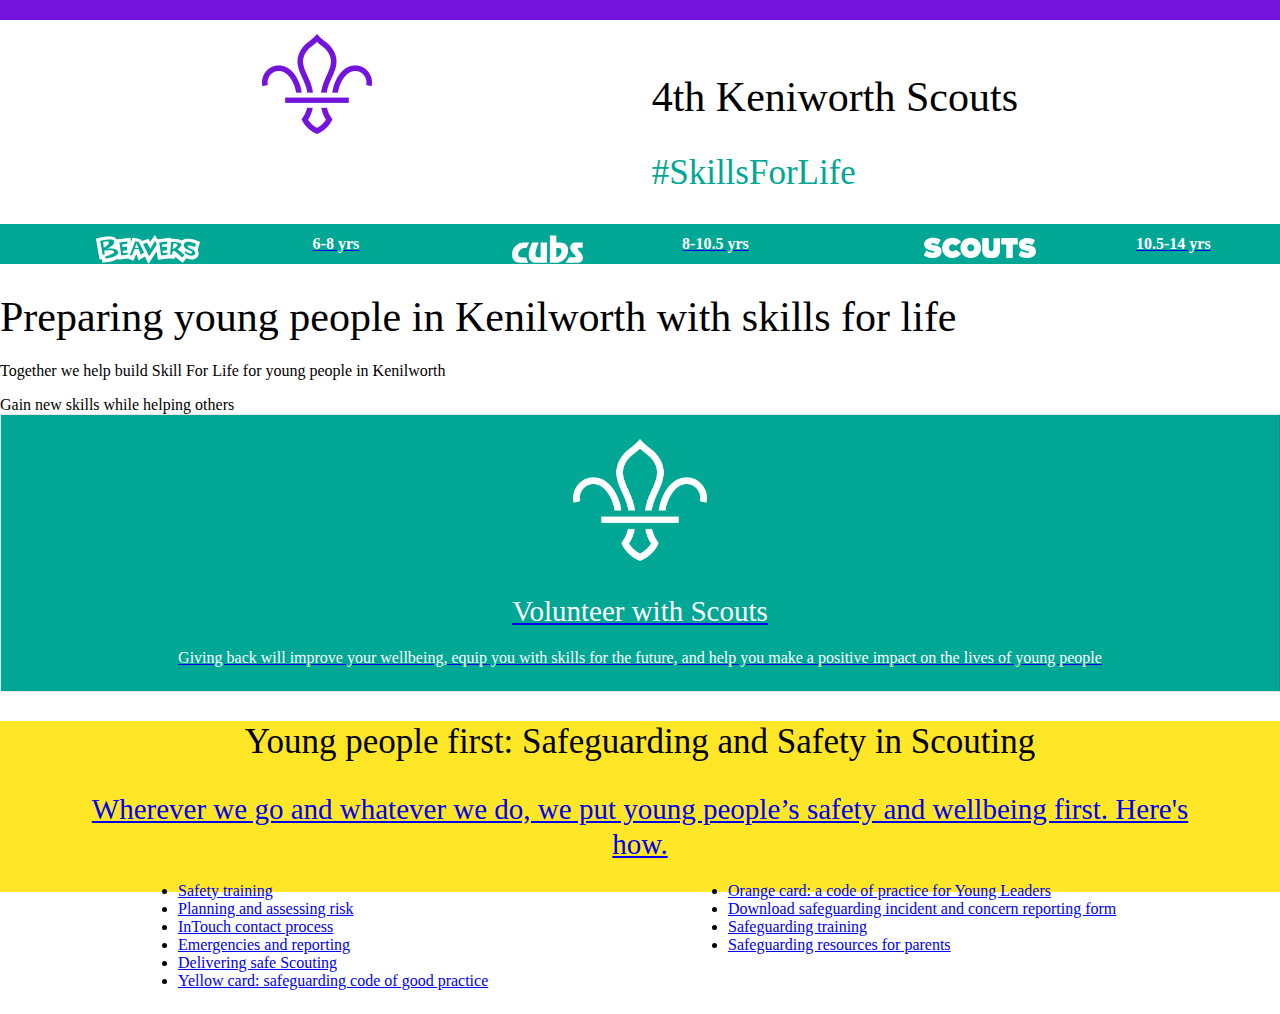
<file: index.html>
<!DOCTYPE html>
<html>
	<head>
		<meta charset="utf-8">
		<link rel="stylesheet" type="text/css" href="basic.css">
		<title>4th Kenilworth Scout Group</title>
		<meta name="viewport" content="width=device-width, initial-scale=1">
		<link rel="icon" type="image/x-icon" href="icon.png">		
	</head>
	<body style="padding:0; margin:0;">
		<div id="head" style =" background-color:#7413dc; height: 20px; display: inline-block; width:100%;"></div>
		<div class="inside-header grid-container" style="margin:10px;">
			<div class="header-widget" style="float:right; margin:10px; margin-right: 20%;">
				<aside id="text-8" class="widget inner-padding widget_text"> 
						<div class="textwidget">
							<h1>4th Keniworth Scouts</h1>
							<h2><span style="color: #00a794;">#SkillsForLife</span></h2>
						</div>
				</aside>
			</div>
			<div class="site-logo" style="margin:10px; margin-left: 20%;">
				<a href="https://4thkenilworthscouts.co.uk/" rel="home">
					<img class="header-image is-logo-image" alt="4th kenilworth Scouts" src="fleur-de-lis-marque-purple.png" srcset="fleur-de-lis-marque-purple.png 1x, fleur-de-lis-marque-purple.png 2x" width="110" height="100">
				</a>
			</div>
		</div>
		<div class="generate-inside-page-header-content page-header-content-container">
			<br>
			<table style="height: 23px; width: 100%; border-collapse: collapse; border-style: hidden; background-color:#00a794;">
				<tbody>
					<tr style="height: 40px;">
					<td style="width: 16.6667%; height: 10px; border-style: hidden; display: block; margin-left: auto; margin-right: auto;"><a href="/beavers/"><img class=" wp-image-11949 aligncenter" src="logo-beavers.svg" alt="" width="104" height="29"></a></td>
					<td style="width: 16.6667%; height: 10px; border-style: hidden; text-align: center;"><a href="/beavers/"><strong><span style="color: #ffffff;">6-8 yrs</span></strong></a></td>
					<td style="width: 16.6667%; height: 10px; border-style: hidden; display: block; margin-left: auto; margin-right: auto;"><a href="/cubs/"><img class="wp-image-11950 aligncenter" src="logo-cubs.svg" alt="" width="71" height="29"></a></td>
					<td style="width: 16.6667%; height: 10px; border-style: hidden; text-align: center;"><a href="/cubs/"><strong><span style="color: #ffffff;">8-10.5 yrs</span></strong></a></td>
					<td style="width: 16.6667%; height: 10px; border-style: hidden; display: block; margin-left: auto; margin-right: auto;"><a href="/scouts/"><img class=" wp-image-11951 aligncenter" src="logo-scouts.svg" alt="" width="112" height="32"></a></td>
					<td style="width: 16.6667%; height: 10px; border-style: hidden; text-align: center;"><a href="/scouts/"><strong><span style="color: #ffffff;">10.5-14 yrs</span></strong></a></td>
				</tbody>
			</table>
			</div>






		<div class="welcome">
			<h1>Preparing young people in Kenilworth with skills for life</h1>
			<p>Together we help build Skill For Life for young people in Kenilworth</p>
			<div class="volunteer-box">
				Gain new skills while helping others
			</div>
			<table style="border-collapse: collapse; width: 100%;">
				<tbody>
				<tr>
				<td style="width: 100%; background-color: #00a794; text-align: center;">
				<p><a href="/volunteers/"><img class="aligncenter wp-image-14934" src="fleur-de-lis-marque-white.png" alt="" width="134" height="122"></a></p>
				<h3><a href="/volunteers/"><span style="color: #ffffff;">Volunteer with Scouts</span></a></h3>
				<p class="lead mb-0" data-v-471ac745=""><a href="/volunteers/"><span style="color: #ffffff;">Giving back will improve your wellbeing, equip you with skills for the future, and help you make a positive impact on the lives of young people</span></a></p>
				</td>
				</tr>
				</tbody>
				</table>
		</div>
		<div class="yellowcardall">
			<div class="yellowcard">
			<h2 class="mt-0 mx-auto text-center" style="text-align: center;">Young people first: Safeguarding and Safety in Scouting</h2>
			<h3 class="mt-3 mx-auto text-center" style="text-align: center;"><a href="https://www.scouts.org.uk/information-for-parents/stay-safe">Wherever we go and whatever we do, we put young people’s safety and wellbeing first. Here's how.</a></h3>
			<div class="row">
			<div class="column">
			<ul>
			<li><a href="http://members.scouts.org.uk/safetytraining">Safety training</a></li>
			<li><a href="https://www.scouts.org.uk/volunteers/staying-safe-and-safeguarding/risk-assessments/">Planning and assessing risk</a></li>
			<li><a href="http://members.scouts.org.uk/intouch">InTouch contact process</a></li>
			<li><a href="https://www.scouts.org.uk/volunteers/staying-safe-and-safeguarding/incidents-and-illness/emergencies-and-reporting/">Emergencies and reporting</a></li>
			<li><a href="https://www.scouts.org.uk/volunteers/staying-safe-and-safeguarding/safe-scouting-cards/safe-scouting-and-emergency-procedures/">Delivering safe Scouting</a></li>
			<li><a href="https://www.scouts.org.uk/information-for-parents/stay-safe">Yellow card: safeguarding code of good practice</a></li>
			</ul>
			</div>
			<div class="column">
			<ul>
			<li><a href="https://www.scouts.org.uk/volunteers/staying-safe-and-safeguarding/safe-scouting-cards/young-people-first-orange-card/">Orange card: a code of practice for Young Leaders</a></li>
			<li><a href="https://www.scouts.org.uk/volunteers/staying-safe-and-safeguarding/incidents-and-illness/emergencies-and-reporting/">Download safeguarding incident and concern reporting form</a></li>
			<li><a href="https://www.scouts.org.uk/volunteers/learning-development-and-awards/ongoing-training-for-all/safeguarding/">Safeguarding training</a></li>
			<li><a href="https://www.scouts.org.uk/volunteers/staying-safe-and-safeguarding/">Safeguarding resources for parents</a></li>
			</ul>
			</div>
			</div>
			</div></div>	
	</body>
</html>
</file>
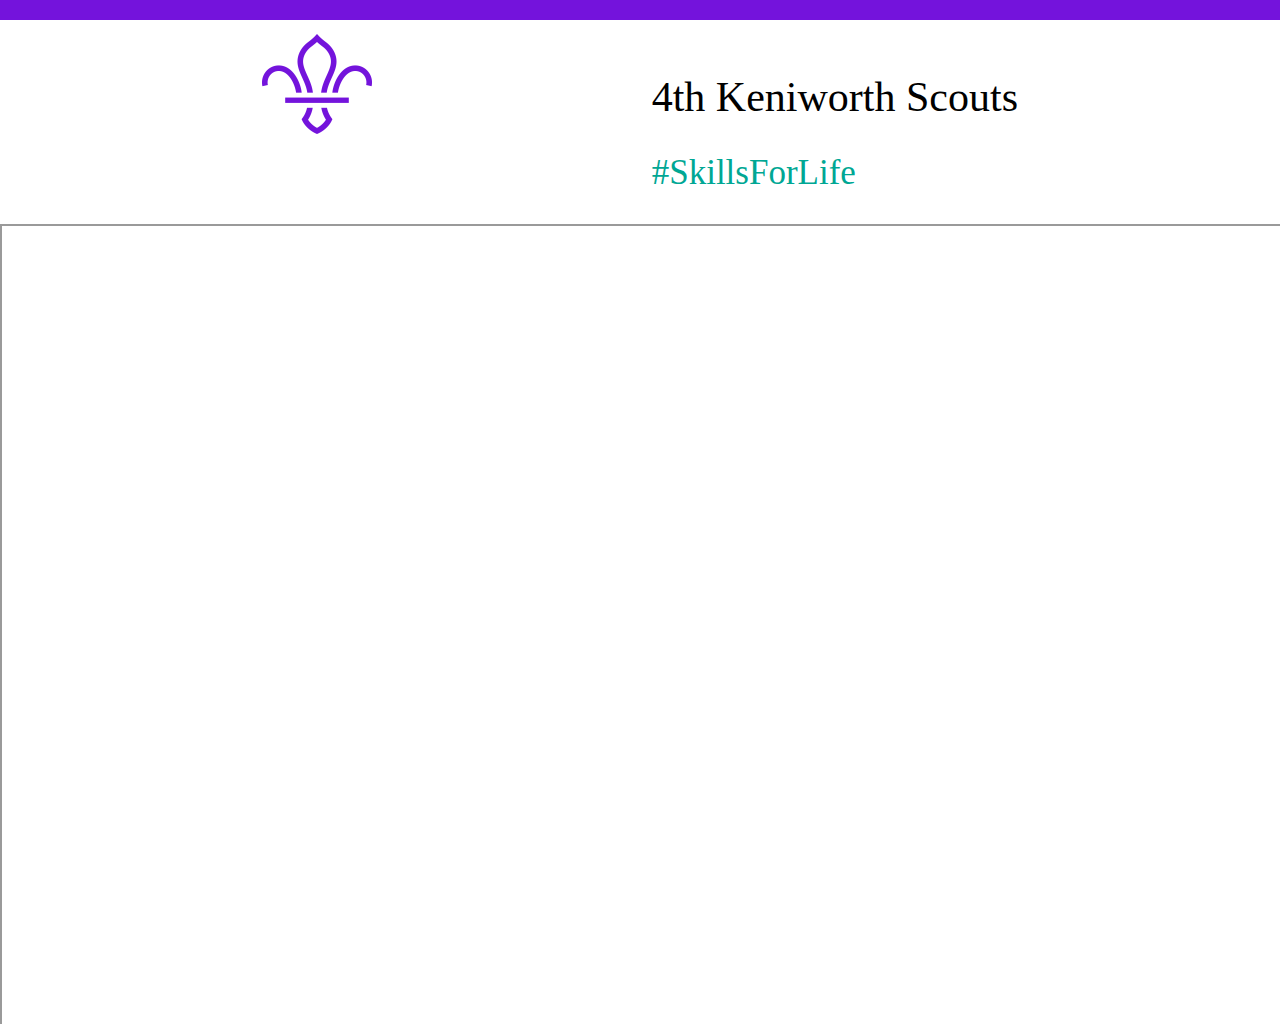
<file: Calender.html>
<!DOCTYPE html>
<html>
	<head>
		<meta charset="utf-8">
		<link rel="stylesheet" type="text/css" href="basic.css">
		<title>4th Kenilworth Scout Group</title>
		<meta name="viewport" content="width=device-width, initial-scale=1">
		<link rel="icon" type="image/x-icon" href="icon.png">		
	</head>
    <body>
        <div id="head" style =" background-color:#7413dc; height: 20px; display: inline-block; width:100%;"></div>
		<div class="inside-header grid-container" style="margin:10px;">
			<div class="header-widget" style="float:right; margin:10px; margin-right: 20%;">
				<aside id="text-8" class="widget inner-padding widget_text"> 
						<div class="textwidget">
							<h1>4th Keniworth Scouts</h1>
							<h2><span style="color: #00a794;">#SkillsForLife</span></h2>
						</div>
				</aside>
			</div>
			<div class="site-logo" style="margin:10px; margin-left: 20%;">
				<a href="https://4thkenilworthscouts.co.uk/" rel="home">
					<img class="header-image is-logo-image" alt="4th kenilworth Scouts" src="fleur-de-lis-marque-purple.png" srcset="fleur-de-lis-marque-purple.png 1x, fleur-de-lis-marque-purple.png 2x" width="110" height="100">
				</a>
			</div>
		</div>
        <style unselectable="on">
            #wrap {
            width:100%;
            height:800px;
            padding:0;
            position:relative;
            overflow:hidden;
            }
            #frame {
            width:100%;
            height:100%;
            position:relative;
            }
        </style>
        <div id="wrap" unselectable="on">           
            <iframe id="frame" src="https://outlook.office365.com/calendar/published/e69ca44992654088b66bb672d540630b@4thkenilworthscouts.co.uk/5c3b602cc83c4e4b8922eff5dfd96b0210924972306079475440/calendar.html">
            </iframe>
        </div>
    </body>
</html>
</file>
<file: basic.css>
body {
    margin: 0px;
}

.yellowcard {
    max-width: 1100px;
    margin-left: auto;
    margin-right: auto;
    padding-bottom: 10px;
	padding-left: 10px;
	padding-right: 10px;
}

.yellowcardall {background-color: #ffe627;}

.sponsorscontainer {
    max-width: 1100px;
    margin-left: auto;
    margin-right: auto;
    
   
    padding-bottom: 20px;
	padding-left: 10px;
	padding-right: 10px;
}

.column {
    float: left;
    width: 50%;
}

table,td,th {
    border: 1px solid rgba(0,0,0,.1)
}

table {
    border-collapse: separate;
    border-spacing: 0;
    border-width: 1px 0 0 1px;
    margin: 0 0 1.5em;
    width: 100%
}

td,th {
    padding: 8px
}

th {
    border-width: 0 1px 1px 0
}

hr {
    background-color: rgba(0,0,0,.1);
    border: 0;
    height: 1px;
    margin-bottom: 40px;
    margin-top: 40px
}

h1 {
    font-size: 42px;
    margin-bottom: 20px;
    line-height: 1.2em;
    font-weight: 400;
    text-transform: none
}

h2 {
    font-size: 35px;
    margin-bottom: 20px;
    line-height: 1.2em;
    font-weight: 400;
    text-transform: none
}

h3 {
    font-size: 29px;
    margin-bottom: 20px;
    line-height: 1.2em;
    font-weight: 400;
    text-transform: none
}

h4 {
    font-size: 24px
}

h5 {
    font-size: 20px
}

h4,h5,h6 {
    margin-bottom: 20px
}

ol,ul {
    margin: 0 0 1.5em 3em
}

ul {
    list-style: disc
}

ol {
    list-style: decimal
}

li>ol,li>ul {
    margin-bottom: 0;
    margin-left: 1.5em
}

dt {
    font-weight: 700
}

dd {
    margin: 0 1.5em 1.5em
}

table {
    margin: 0 0 1.5em;
    width: 100%
}

th {
    font-weight: 700
}
</file>
